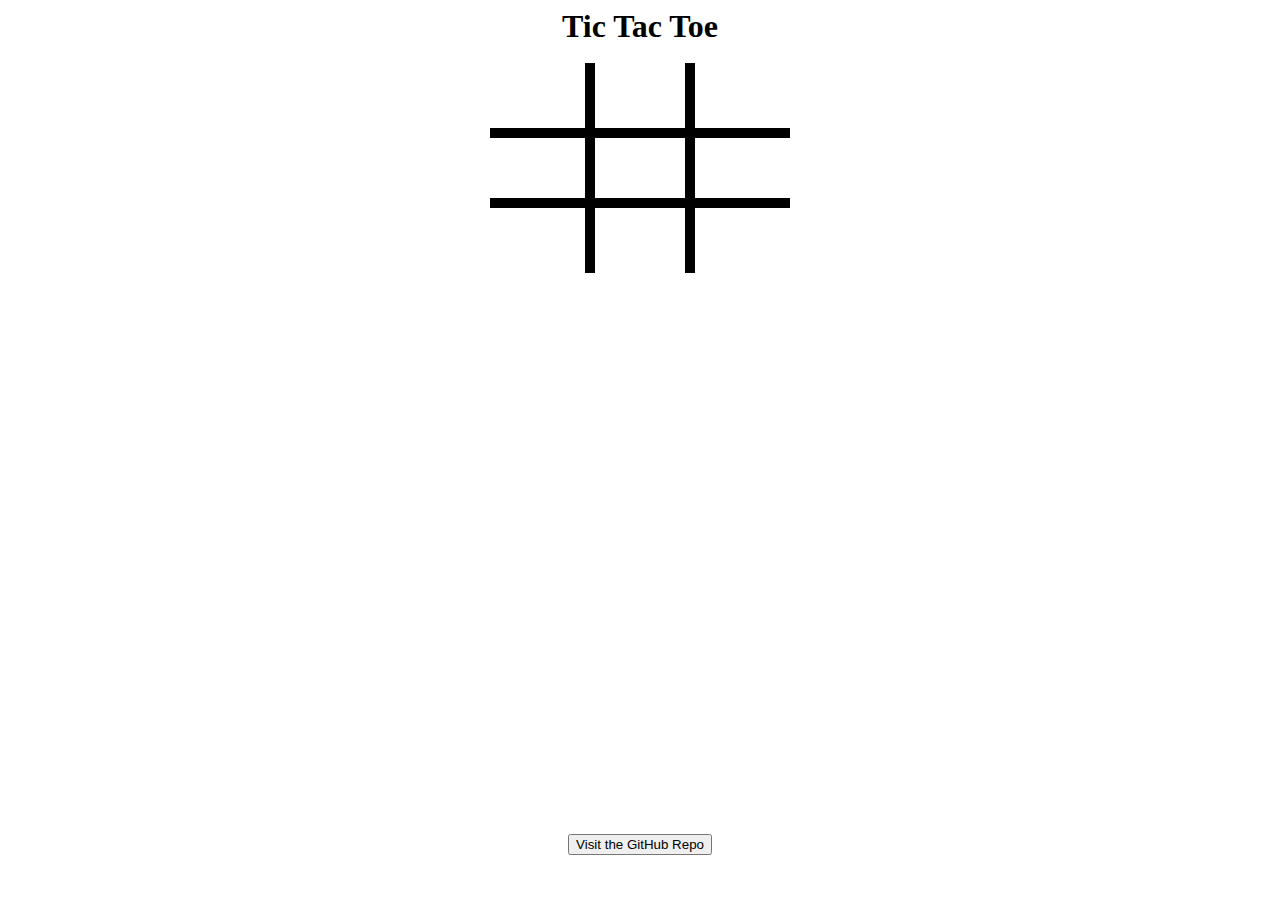
<file: index.html>
<!DOCTYPE html>
<html>
<head>
  <script
  src="https://code.jquery.com/jquery-3.6.1.js"
  integrity="sha256-3zlB5s2uwoUzrXK3BT7AX3FyvojsraNFxCc2vC/7pNI="
  crossorigin="anonymous"></script>
  <script src="./src/tictactoe.js"></script>
  <link rel="stylesheet" href="./src/styles.css" type="text/css"></script>
</head>
<body>
  <h1 class="center">Tic Tac Toe</h1>
  <br>
  <div class="boxTop center">
  <input class="input" type="text" id="one"><input class="input" type="text" id="two"><input class="input" type="text" id="three">
  </div>
  <div class="boxMiddle center">
  <input class="input" type="text" id="four"><input class="input" type="text" id="five"><input class="input" type="text" id="six">
  </div>
  <div class="boxBottom center">
  <input class="input" type="text" id="seven"><input class="input" type="text" id="eight"><input class="input" type="text" id="nine">
  </div>
  <br>
  <h2 class="center" id="output"> </h2>
  </div>
  <br>
  <form class="center" action="https://github.com/Di-Falco/TicTacToe"><button type="submit">Visit the GitHub Repo</button></form>
</body>
</html>
</file>
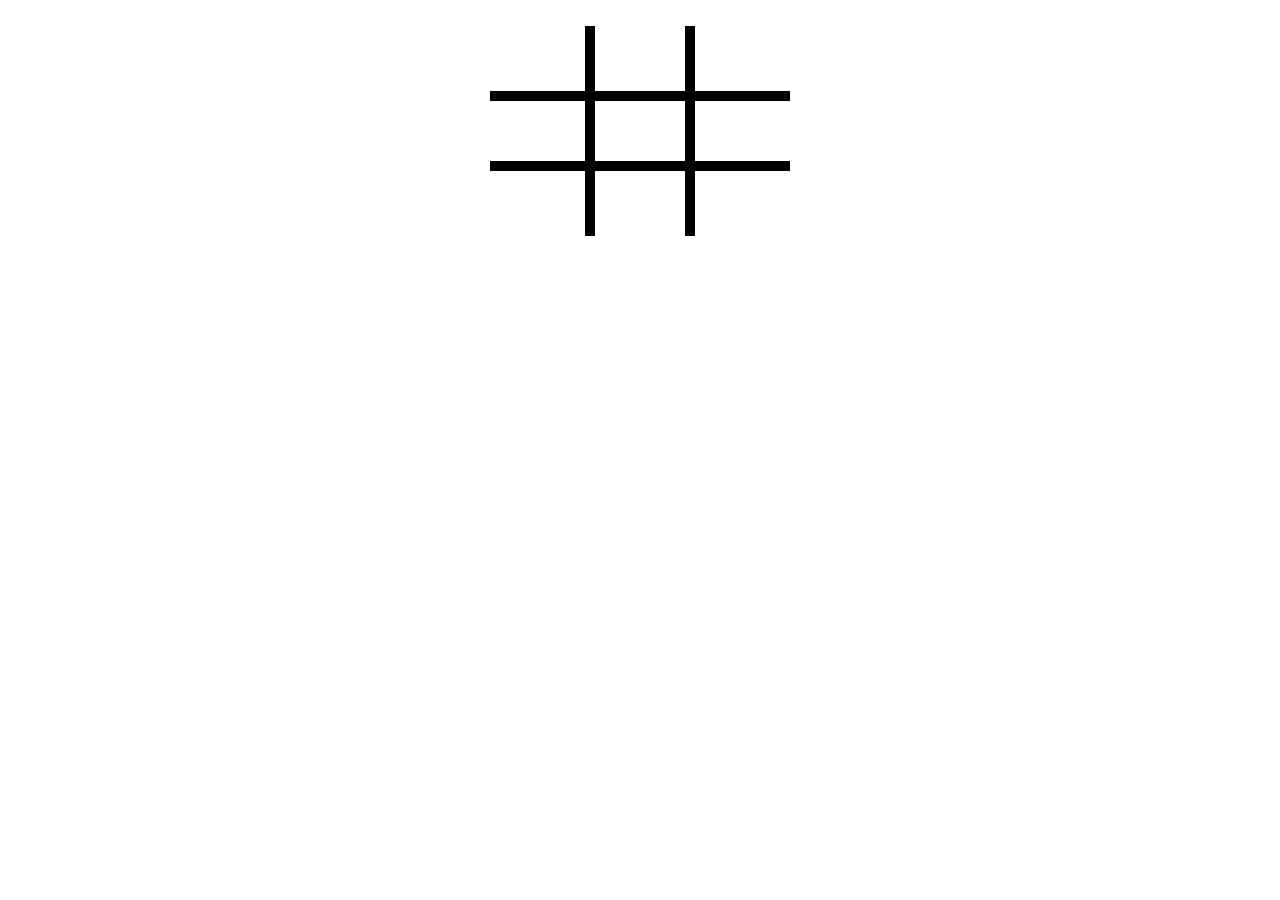
<file: src/index.html>
<!DOCTYPE html>
<html>
<head>
  <script
  src="https://code.jquery.com/jquery-3.6.1.js"
  integrity="sha256-3zlB5s2uwoUzrXK3BT7AX3FyvojsraNFxCc2vC/7pNI="
  crossorigin="anonymous"></script>
  <script src="./tictactoe.js"></script>
  <link rel="stylesheet" href="./styles.css" type="text/css"></script>
</head>
<body>
  <br>
  <div class="boxTop center">
  <input class="input" type="text" id="one"><input class="input" type="text" id="two"><input class="input" type="text" id="three">
  </div>
  <div class="boxMiddle center">
  <input class="input" type="text" id="four"><input class="input" type="text" id="five"><input class="input" type="text" id="six">
  </div>
  <div class="boxBottom center">
  <input class="input" type="text" id="seven"><input class="input" type="text" id="eight"><input class="input" type="text" id="nine">
  </div>
  <br>
  <span class="center" id="output"></span>
  </div>
</body>
</html>
</file>
<file: src/styles.css>
.center {
  width: 90%;
  margin: auto;
  display: flex;
  justify-content: center;
}

.boxTop input {
  box-sizing: border-box;
  border: solid 5px black;
  border-top: none;
}

.boxTop input:first-of-type {
  border-left: none;
}

.boxTop input:last-of-type {
  border-right: none;
}

.boxMiddle input {
  box-sizing: border-box;
  border: solid 5px black;
}

.boxMiddle input:first-of-type {
  border-left: none;
}

.boxMiddle input:last-of-type {
  border-right: none;
}

.boxBottom input {
  box-sizing: border-box;
  border: solid 5px black;
  border-bottom: none;
}

.boxBottom input:first-of-type {
  border-left: none;
}

.boxBottom input:last-of-type {
  border-right: none;
}

input {
  width: 100px;
  height: 70px;
  text-align: center;
  font-size: large;
}

input:focus {
  outline: none;
}

#check {
  width: 10%;
}

button {
  position: fixed;
  bottom: 5vh;
}
</file>
